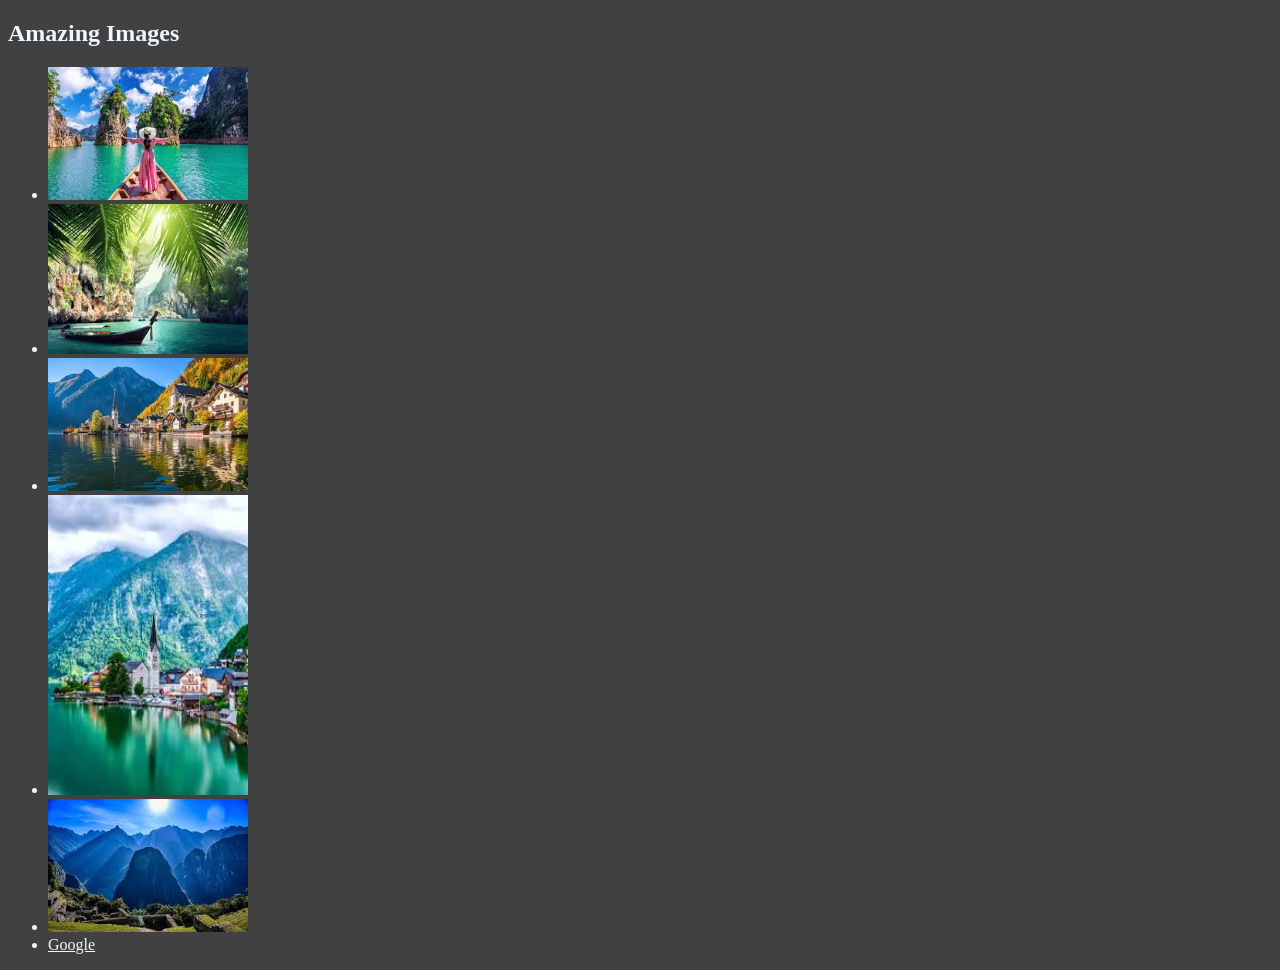
<file: part13(event)/index.html>
<!DOCTYPE html>
<html lang="en">
<head>
    <meta charset="UTF-8">
    <meta name="viewport" content="width=device-width, initial-scale=1.0">
    <title>HTML events</title>
</head>
<body style="background-color:#414141 ; color: aliceblue;">
    <h2>Amazing Images</h2>
    <div>
        <ul id="images">
            <li><img width="200px" id="photoshop" src="download1.jpeg" alt="photoshop"></li>
            <li><img width="200px" id="japan" src="download2.jpeg" alt=""></li>
            <li><img width="200px" id="river" src="download3.jpeg" alt=""></li>
            <li><img width="200px" id="owl" src="download4.jpeg" alt=""></li>
            <li><img width="200px" id="prayer" src="download5.jpeg" alt=""></li>
            <li><a style="color: aliceblue;" href="https://google.com" id="google">Google</a></li>

        </ul>
    </div>
</body>
<script>
    // document.getElementById("owl").onclick = function(){
    //     alert("owl clicker")
    // }
    document.getElementById('owl').addEventListener("click",function(e){
      //  alert("Owl clicked")
       //type, timestamp, defaultPrevented
    //target, toElement, srcElement, currentTarget
    //ClientX, clientY, screenX, screenY
    //altkey, ctrlkey, shiftkey, keyCode

           //Type : to check event type => 
           // console.log(e.type);

           //timestamp : to check the when the event happend (time in milisecond) =>
          // console.log(e.timeStamp);

          //defaultPrevented : to check browser default action off or not
         //console.log(e.defaultPrevented);

         //target : in which element(img) event is clicked
         //console.log(e.target);

         // cureentTarget : in which element event listner is applied
         //console.log(e.currentTarget);
    })
    //bubbel events =>👉 The event travels from bottom to top (child → parent → body → document)
    // When you click on an inner element,
    // that click propagates to the outer elements.
    // document.getElementById('images').addEventListener("click",function(e){
    //     console.log("clicked inside ul");
    // },false)

    //   document.getElementById('owl').addEventListener("click",function(e){
    //     console.log("owl clicked");
    //     //e.stopPropagation() => only that event is printed
    // },false)

    document.querySelector('#images').
    addEventListener('click',function(e){
      let  removeIt =  e.target.parentNode
        removeIt.remove()

    })
</script>
</html>
</file>
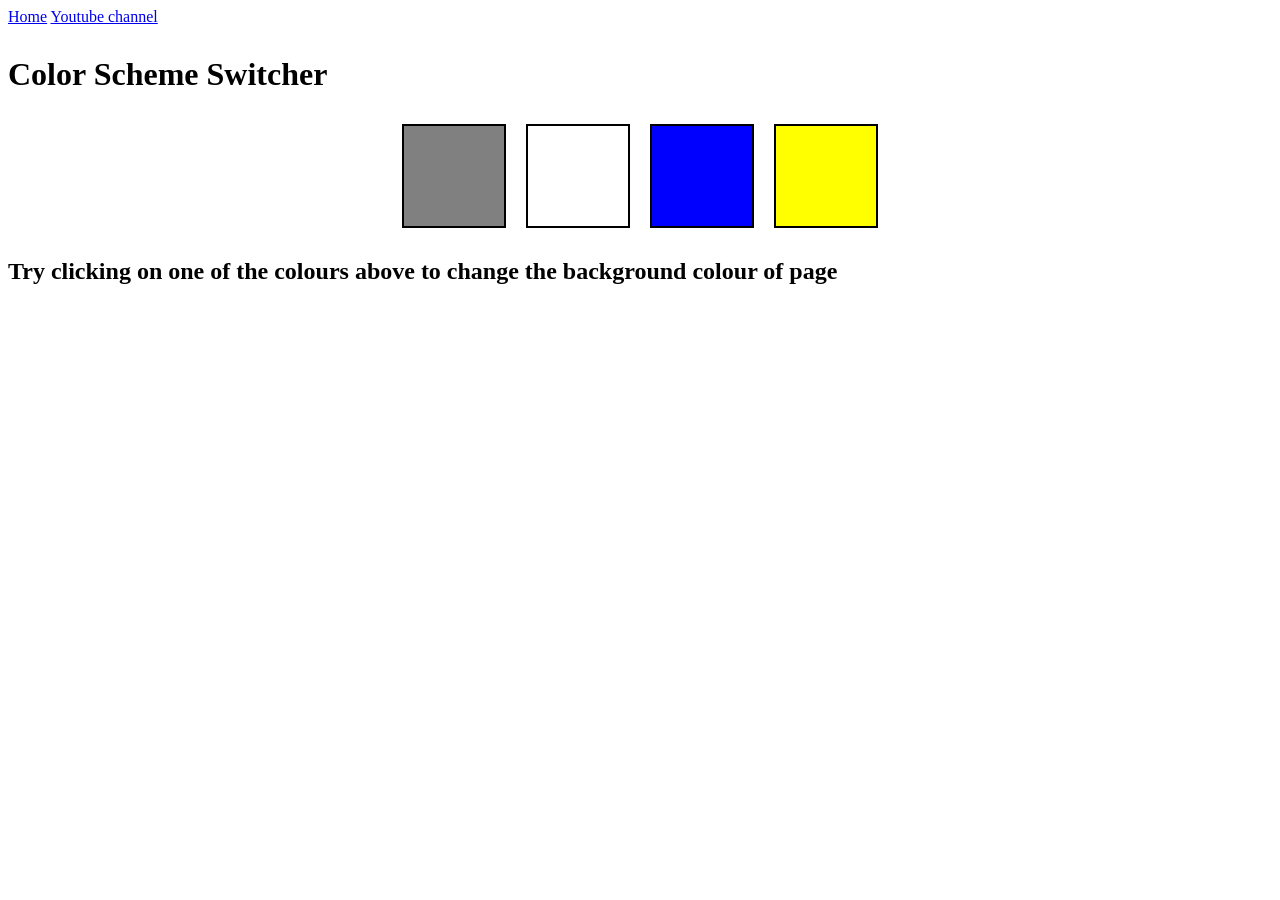
<file: Pro1_colorChanger/index.html>
<!DOCTYPE html>
<html lang="en">
<head>
    <meta charset="UTF-8">
    <meta name="viewport" content="width=device-width, initial-scale=1.0">
    <title>Document</title>
    <link rel="stylesheet" href="style.css">
</head>
<body>
    <nav>
    <a href="/" aria-current="page">Home</a>
    <a target="blank" href="https://www.youtube.com/results?search_query=chai+aur+javascript">Youtube channel</a>
       </nav>
        <h1>Color Scheme Switcher</h1>
    <div class="canvas">
       
        <span class="button" id="grey"></span>
        <span class="button" id="white"></span>
        <span class="button" id="blue"></span>
        <span class="button" id="yellow"></span>
         </div>
        <h2>
            Try clicking on one of the colours above
            <span>to change the background colour of page</span>
        </h2>
   
    <script src="script.js"></script>
</body>
</html>
</file>
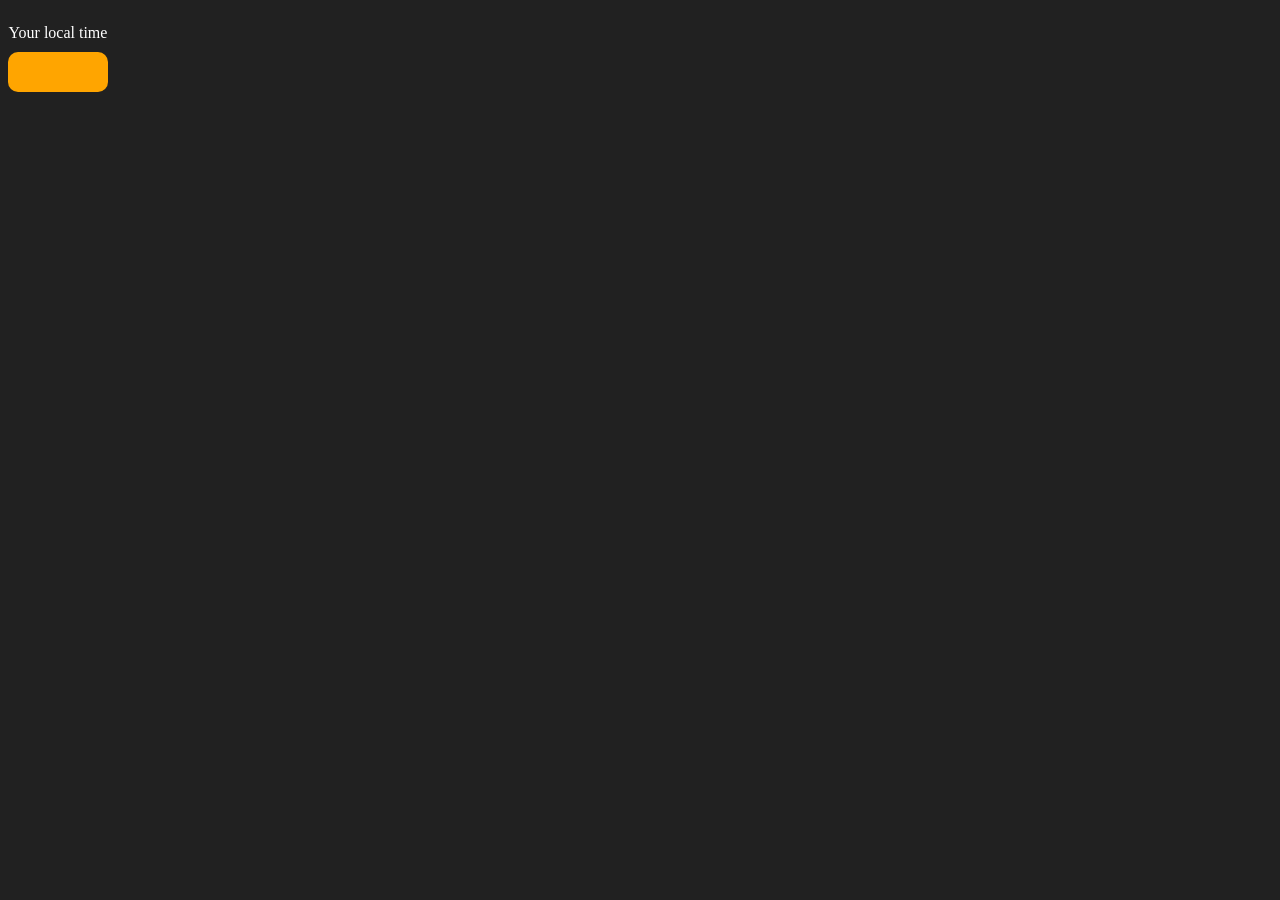
<file: Pro3_DigitalClock/index.html>
<!DOCTYPE html>
<html lang="en">
<head>
    <meta charset="UTF-8">
    <meta name="viewport" content="width=device-width, initial-scale=1.0">
    <title>Document</title>
    <style>
        body{
            background-color: #212121;
            color: #fff;
        }
        .center{
            display: flex;
            height: 100px;
            width: 100px;
            justify-content: center;
            align-items: center;
            flex-direction: column;
        }
        #clock{
            font-size: 40px;
            background-color: orange;
            padding : 20px 50px;
            margin-top: 10px;
            border-radius: 10px;

        }
    </style>
</head>
<body>
    
    <div class="center">
        <div id="banner"><span>Your local time</span></div>
        <div id="clock"></div>
    </div>
    <script src="script.js"></script>
</body>
</html>
</file>
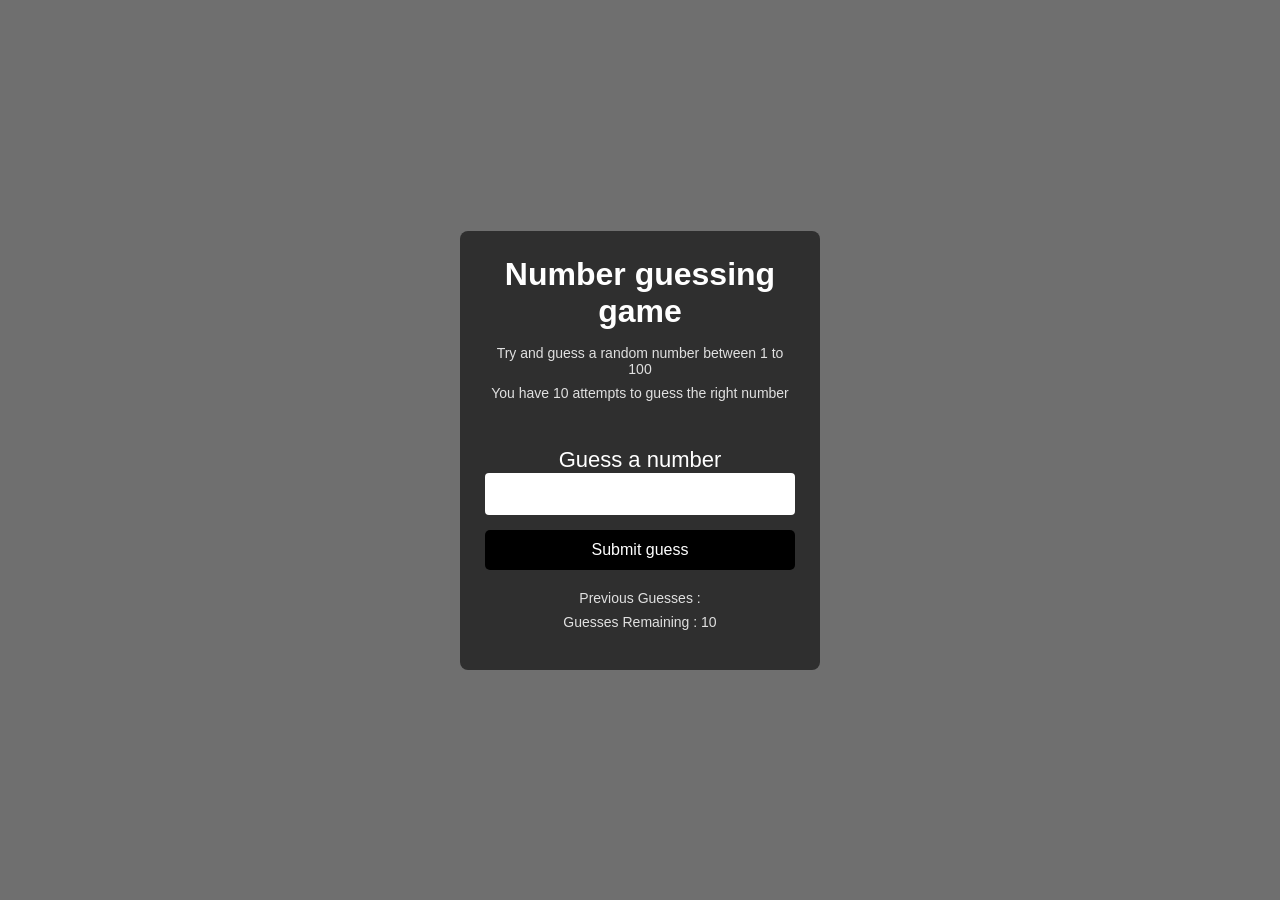
<file: Pro4_GuessNo/index.html>
<!DOCTYPE html>
<html lang="en">
<head>
    <meta charset="UTF-8">
    <meta name="viewport" content="width=device-width, initial-scale=1.0">
    <title>Document</title>
    <link rel="stylesheet" href="style.css">
   
</head>
<body>
    <div id="wrapper">
        <h1>Number guessing game</h1>
        <p>Try and guess a random number between 1 to 100</p>
        <p>You have 10 attempts to guess the right number</p>
    </br>
    <form class="form">
        <labet for="guessField" id="guess">Guess a number</label>
            <input type="text" id="guessField" class="guessField">
            <input type="submit" id="subt" value="Submit guess" class="guessSubmit">
    </form>
    <div class="resultParas">
        <p>Previous Guesses : <span class = "guesses"></span></p>
        <p>Guesses Remaining : <span class="lastResult">10</span></p>
        <p class="lowOrHi"></p>
    </div>
    </div>



    <script src="script.js"></script>
</body>
</html>
</file>
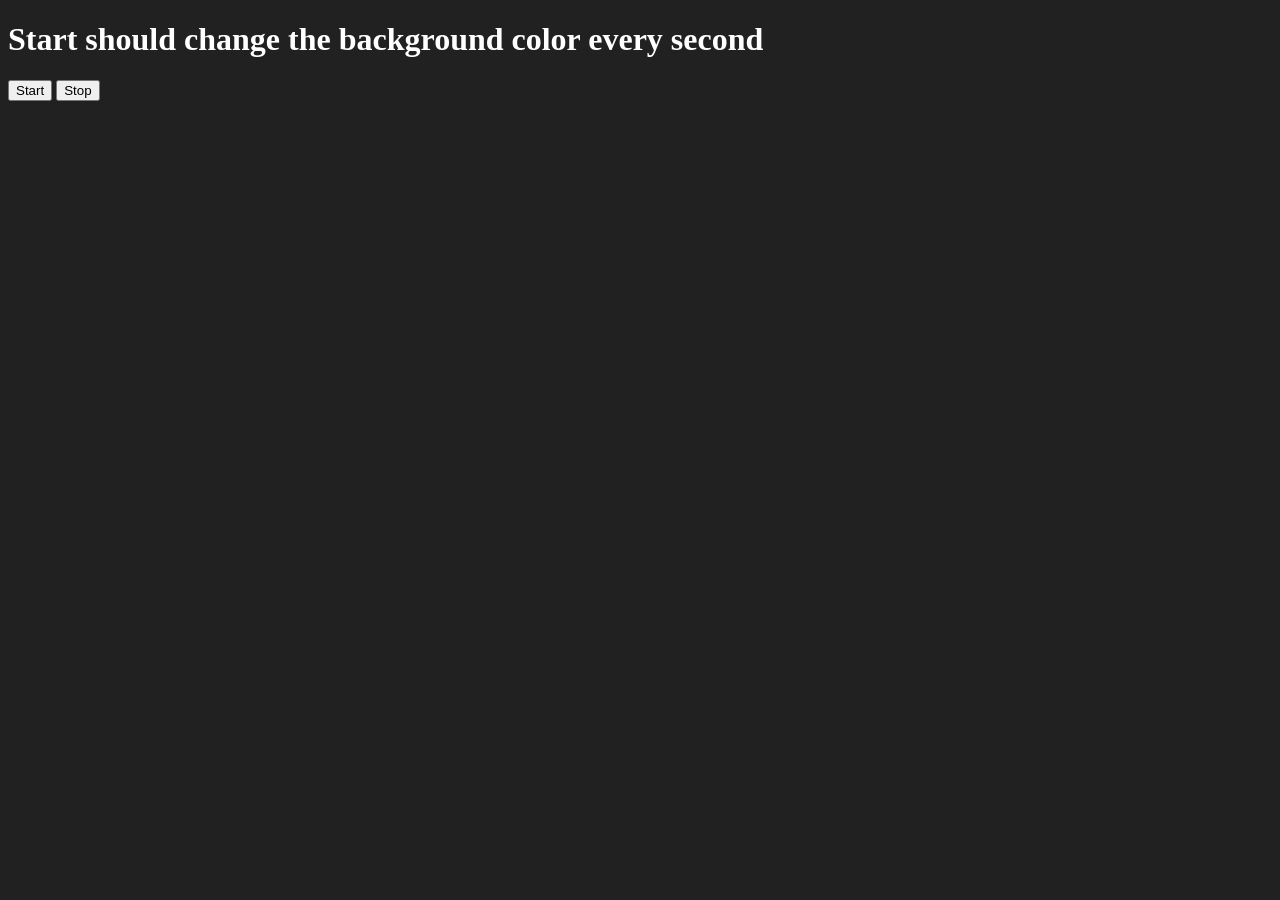
<file: Pro5/index.html>
<!DOCTYPE html>
<html lang="en">
<head>
    <meta charset="UTF-8">
    <meta name="viewport" content="width=device-width, initial-scale=1.0">
    <title>Document</title>
</head>
<body style="background-color: #212121;">
    <h1 style="color: #fff;">Start should change the background color every second</h1>
    <button id="start" >Start</button>
    <button id="stop" >Stop</button>
    <script src="script.js"></script>
</body>
</html>
</file>
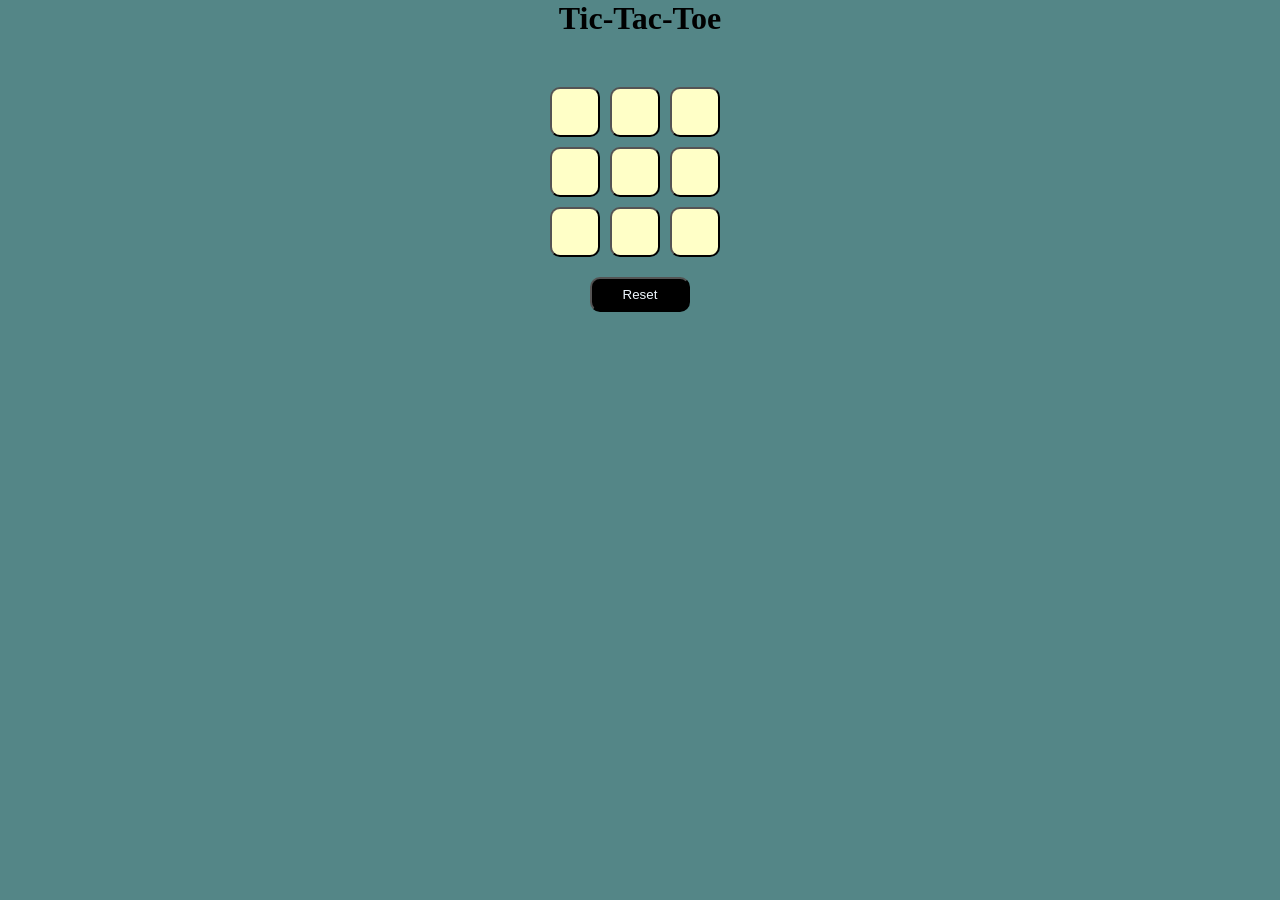
<file: tic-tac-toe/index.html>
<!DOCTYPE html>
<html lang="en">
<head>
    <meta charset="UTF-8">
    <meta name="viewport" content="width=device-width, initial-scale=1.0">
    <title>Tic-tac-toe</title>
    <link rel="stylesheet" href="style.css">
</head>
<body>
    <div class="msg-container hide">
        <p id="msg">
            Winner
        </p>
        <button id="new-btn">New Game</button>
    </div>
    <main>
          <h1>Tic-Tac-Toe</h1>
          <div class="container">
          <div class="game">
            <button class="box"> </button>
            <button class="box"> </button>
            <button class="box"> </button>
            <button class="box"></button>
            <button class="box"> </button>
            <button class="box"> </button>
            <button class="box"> </button>
            <button class="box"> </button>
            <button class="box"> </button>
          </div>
          <button class="reset">Reset</button>
        </div>
    </main>
  
<script src="script.js"></script>
</body>
</html>
</file>
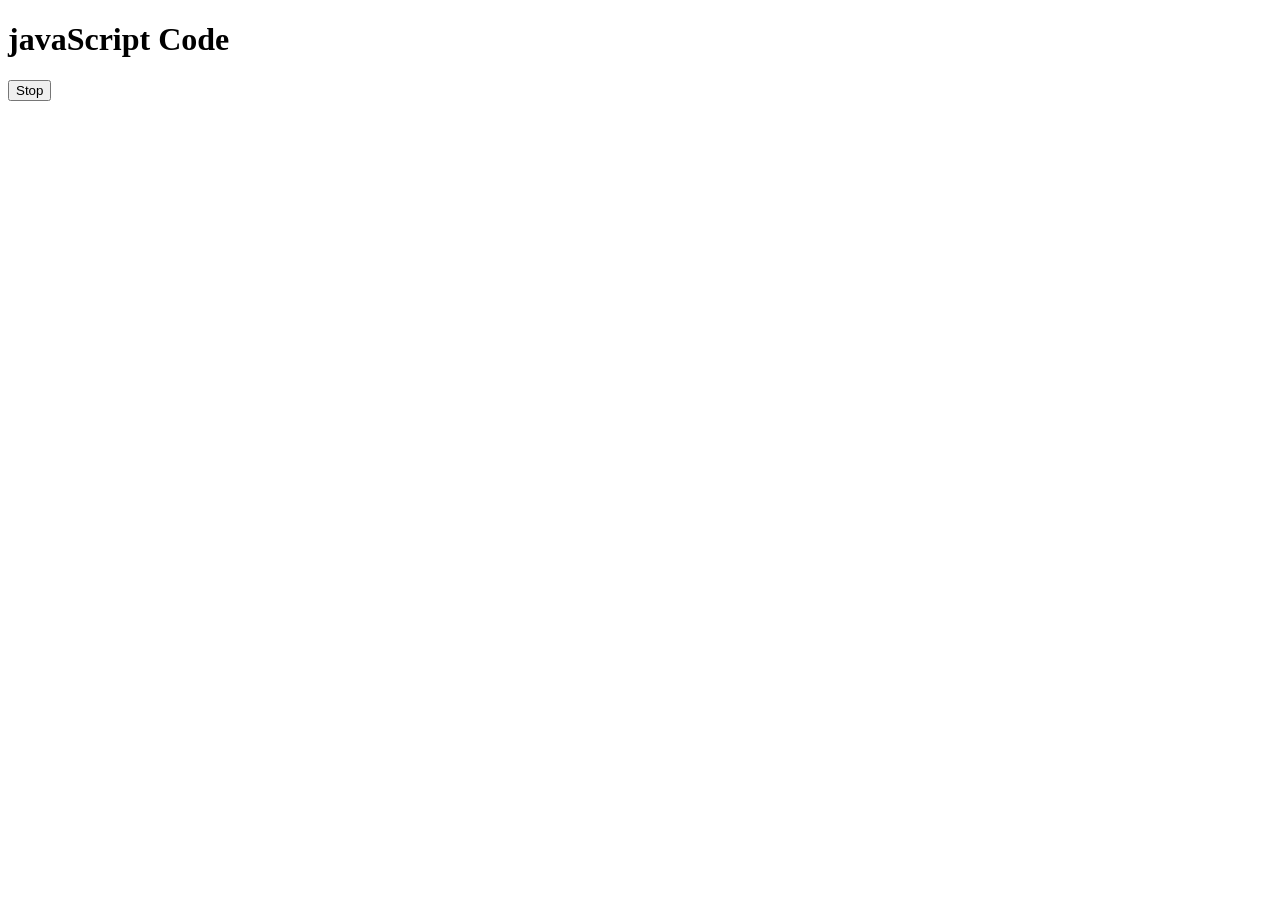
<file: part14_async/Pro1/index.html>
<!DOCTYPE html>
<html lang="en">
<head>
    <meta charset="UTF-8">
    <meta name="viewport" content="width=device-width, initial-scale=1.0">
    <title>Document</title>
</head>
<body>
    <h1>
        javaScript Code
    </h1>
        <button id="stop">Stop</button>
    
<script src="script.js"></script>
</body>
</html>
</file>
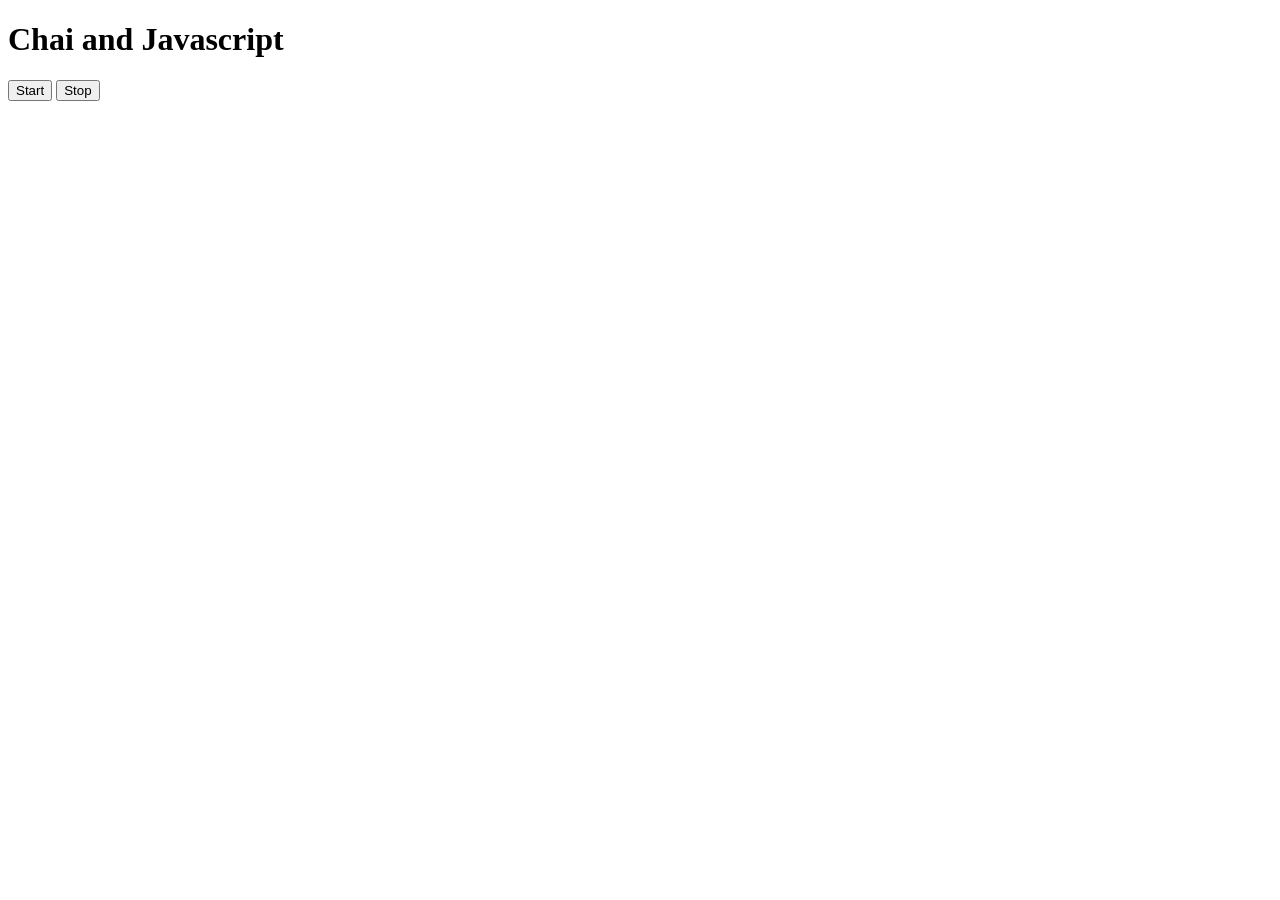
<file: part14_async/pro2/index.html>
<!DOCTYPE html>
<html lang="en">
<head>
    <meta charset="UTF-8">
    <meta name="viewport" content="width=device-width, initial-scale=1.0">
    <title>Document</title>
</head>
<body>
    <h1>
    Chai and Javascript
    </h1>
    <button id="start">Start</button>
        <button id="stop">Stop</button>
    
<script src="script.js"></script>
</body>
</html>
</file>
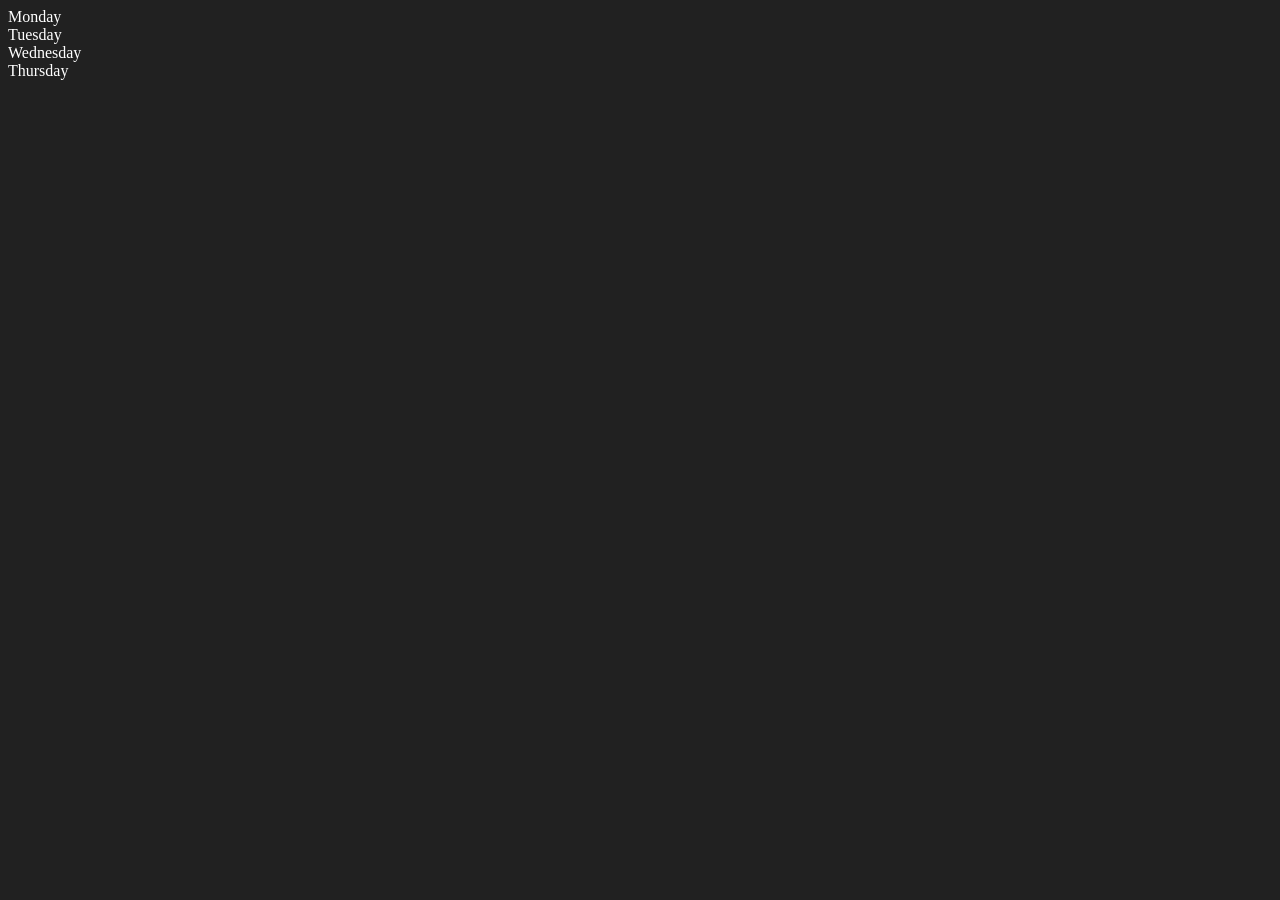
<file: part9(DOM)/DOM_practice/index.html>
<!DOCTYPE html>
<html lang="en">
<head>
    <meta charset="UTF-8">
    <meta name="viewport" content="width=<device-width>, initial-scale=1.0">
    <title>Document</title>
</head>
<body style="background-color: #212121; color: #fff;">
    <div class="parent">
        <div class="day">Monday</div>
        <div class="day">Tuesday</div>
        <div class="day">Wednesday</div>
        <div class="day">Thursday</div>
    </div>
</body>
<script>
//      let parent = document.querySelector('.parent')
//     console.log(parent);
//     console.log(parent.children[3]);

//     for(let i = 0; i < parent.children.length; i++){
//         console.log(parent.children[i].innerHTML);
//     }
//     parent.children[1].style.color = "orange"

// console.log(parent.firstElementChild);
// console.log(parent.lastElementChild);
// console.log(parent.childNodes);


</script>
</html>
</file>
<file: Pro1_colorChanger/style.css>
h1{
    margin-top: 30px;

}
.canvas{
    display: flex;
    justify-content: center;

}
.button{
    width : 100px;
    height : 100px;
    margin : 10px;
    border: 2px solid black;

}
#grey{
    background-color: grey;
}
#white{
    background-color: white;
}
#blue{
    background-color: blue;
}
#yellow{
    background-color: yellow;
}
</file>
<file: Pro4_GuessNo/style.css>
/* reset */
* {
    box-sizing: border-box;
    margin: 0;
    padding: 0;
    font-family: Arial, Helvetica, sans-serif;
}

/* full page center */
body {
    min-height: 100vh;
    background-color: #6f6f6f;
    display: flex;
    justify-content: center;
    align-items: center;
}

/* main card */
#wrapper {
    background-color: #2f2f2f;
    color: #ffffff;
    width: 360px;
    padding: 25px;
    border-radius: 8px;
    text-align: center;
}

/* headings */
#wrapper h1 {
    margin-bottom: 15px;
}

#wrapper p {
    font-size: 14px;
    margin-bottom: 8px;
    color: #e0e0e0;
}

/* form section */
.form {
    margin-top: 20px;
}

/* label */
#guess {
    display: block;
    font-size: 22px;
    margin-bottom: 15px;
}

/* input box */
.guessField {
    width: 100%;
    height: 42px;
    font-size: 18px;
    text-align: center;
    margin-bottom: 15px;
    border-radius: 4px;
    border: none;
}

/* submit button */
.guessSubmit {
    width: 100%;
    height: 40px;
    font-size: 16px;
    background-color: #000;
    color: #fff;
    border: none;
    border-radius: 5px;
    cursor: pointer;
}

.guessSubmit:hover {
    background-color: #444;
}

/* result section */
.resultParas {
    margin-top: 20px;
    font-size: 14px;
}

.resultParas p {
    margin-bottom: 8px;
}

/* result message */
.lowOrHi {
    margin-top: 10px;
    font-size: 16px;
    font-weight: bold;
}
</file>
<file: tic-tac-toe/style.css>
*{
    margin : 0;
    padding : 0;
}
body{
    background-color: #548687;
    text-align: center;
}
.container{
    margin-top: 50px;
   height: 70vh; 
}
.game{
    display: flex;
       flex-wrap: wrap;
    width: 180px;
    margin: auto;
    gap: 10px;
}
.box{
    height: 50px;
    width: 50px;
    border-radius: 10px;
    background-color: #ffffc7;
    color: black;
}
.reset{
    margin-top: 20px;
    padding : 8px;
    background-color:black;
    color: aliceblue;
    width: 100px;
    border-radius: 10px;
    

}
#new-btn{
     margin-top: 20px;
    padding : 8px;
    background-color:black;
    color: aliceblue;
    width: 100px;
    border-radius: 10px;

}
#msg{
    color: #ffffc7;
    font-size: 50px;
}
.hide{
    display: none;
}
</file>
